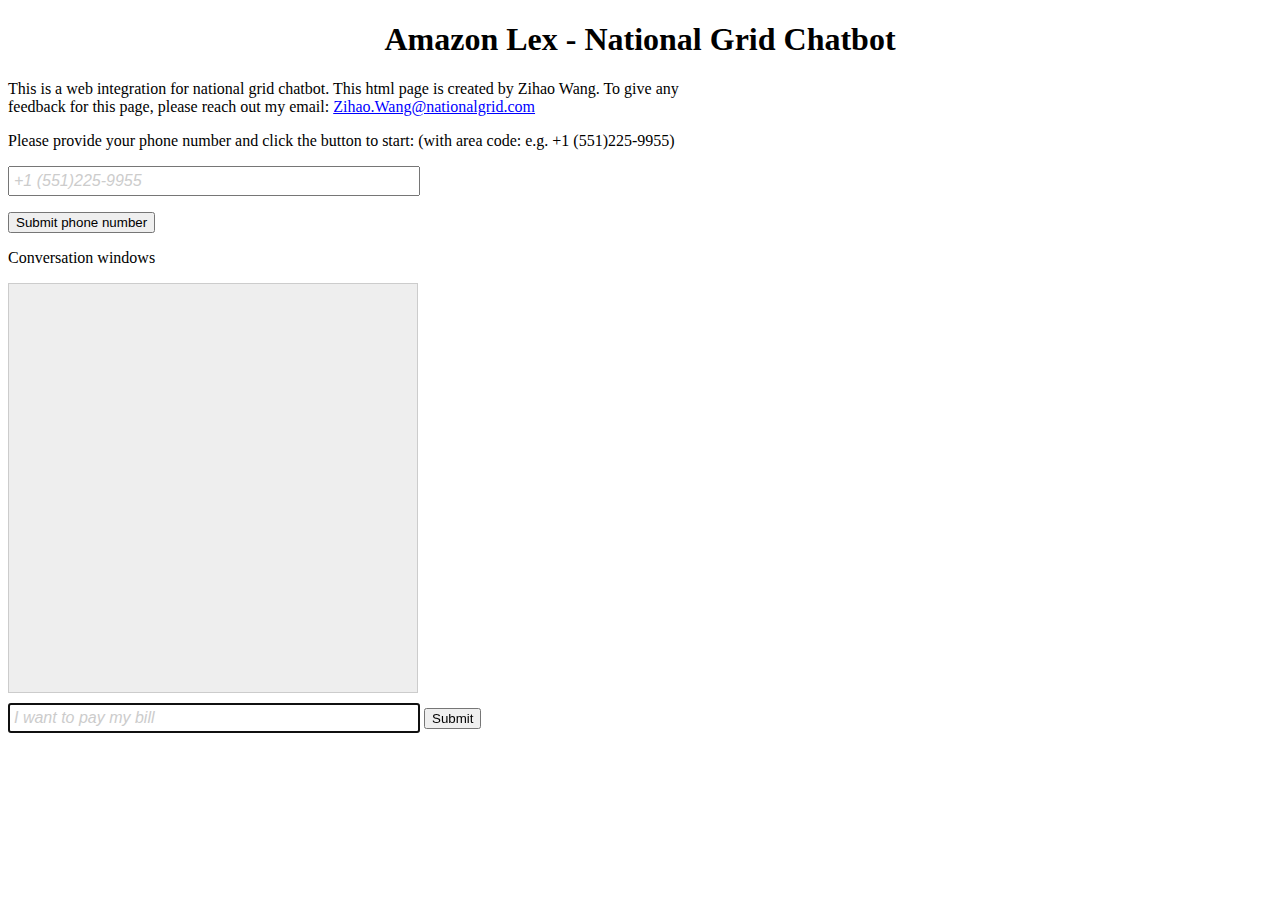
<file: files/test.html>
<!DOCTYPE html>
<html>
    <head>
        <title>Amazon Lex for JavazScript - Sample Application (FlowerOrder)</title>
        <script src="https://sdk.amazonaws.com/js/aws-sdk-2.147.0.min.js"></script> <!-- Load the latest aws js -->
        <style language="text/css">
            input#wisdom {
                padding: 4px;
                font-size: 1em;
                width: 400px
            }

            input#phoneNum {
                padding: 4px;
                font-size: 1em;
                width: 400px
            }

            input::placeholder {
                color: #ccc;
                font-style: italic;
            }

            

            p.userRequest {
                margin: 4px;
                padding: 4px 10px 4px 10px;
                border-radius: 4px;
                min-width: 50%;
                max-width: 85%;
                float: left;
                background-color: #7d7;
            }

            p.lexResponse {
                margin: 4px;
                padding: 4px 10px 4px 10px;
                border-radius: 4px;
                text-align: right;
                min-width: 50%;
                max-width: 85%;
                float: right;
                background-color: #bbf;
                font-style: italic;
            }

            p.lexError {
                margin: 4px;
                padding: 4px 10px 4px 10px;
                border-radius: 4px;
                text-align: right;
                min-width: 50%;
                max-width: 85%;
                float: right;
                background-color: #f77;
            }
        </style>
    </head>

    <body>
        <h1 style="text-align: center">Amazon Lex - National Grid Chatbot</h1>
        <p style="width: 700px">
            This is a web integration for national grid chatbot. This html page is created by Zihao Wang. 
            To give any feedback for this page, please reach out my email: <a href="mailto:Zihao.Wang@nationalgrid.com" style="color:blue">Zihao.Wang@nationalgrid.com</a>
        </p>
        <p style="width: 700px">
            Please provide your phone number and click the button to start: (with area code: e.g. +1 (551)225-9955)
        </p>
        <form id="phoneform" style="margin-top: 10px" onsubmit="return getphonenum();">
            <input type="text" id="phoneNum" size="80" value="" placeholder="+1 (551)225-9955">
        </form>
        <p>
            <input id="clickMe" type="button" value="Submit phone number" onclick="return getphonenum();" />
        </p>
        <p>
            Conversation windows
        </p>
        <div id="conversation" style="width: 400px; height: 400px; border: 1px solid #ccc; background-color: #eee; padding: 4px; overflow: scroll"></div>
        <form id="chatform" style="margin-top: 10px" onsubmit="return pushChat();">
            <input type="text" id="wisdom" size="80" value="" placeholder="I want to pay my bill">
            <input id="clickMe2" type="button" value="Submit" onclick="return pushChat();" />
        </form>
        <script type="text/javascript">
            // set the focus to the input box
            document.getElementById("wisdom").focus();

            // Initialize the Amazon Cognito credentials provider
            AWS.config.region = 'us-east-1'; // Region
            AWS.config.credentials = new AWS.CognitoIdentityCredentials({
            // Provide your Pool Id here
                IdentityPoolId: 'us-east-1:359f0855-e397-4f7d-b06c-73b25e3f3a6d',
            });

            var lexruntime = new AWS.LexRuntime();
            var lexUserId = 'chatbot-demo' + Date.now();
            var sessionAttributes = {};
            var dialogstatus = {};
            function getphonenum() {
                var phonenumText = document.getElementById('phoneNum');
                if (phonenumText && phonenumText.value && phonenumText.value.trim().length > 0){
                    sessionAttributes = {
                        phone_num: phonenumText.value.trim()
                    };
                    dialogstatus = {};
                    clearconversation();
                    lexUserId = 'chatbot-demo' + Date.now();
                    showResponse({message: 'Thank you for calling National Grid! Would you like to pay your bill?'});
                }
                return false;
            }

            function pushChat() {

                // if there is text to be sent...
                var wisdomText = document.getElementById('wisdom');
                if (wisdomText && wisdomText.value && wisdomText.value.trim().length > 0) {
                    
                    // disable input to show we're sending it
                    var wisdom = wisdomText.value.trim();
                    wisdomText.value = '...';
                    wisdomText.locaked = true;

                    // decide which bot should be sent and then send it to the Lex runtime
                    if (!('Next' in sessionAttributes)) {
                        var params = {
                            botAlias: 'latest',
                            botName: 'WelcomeBot',
                            inputText: wisdom,
                            userId: lexUserId,
                            sessionAttributes: sessionAttributes
                        };
                    }
                    else {
                        if (sessionAttributes.Next === 'Authentic') {
                            var params = {
                                botAlias: 'latest',
                                botName: 'AuthenticBot',
                                inputText: wisdom,
                                userId: lexUserId,
                                sessionAttributes: sessionAttributes
                            };       
                        }
                        else if (sessionAttributes.Next === 'PayBill') {
                            var params = {
                                botAlias: 'latest',
                                botName: 'PayBillBot',
                                inputText: wisdom,
                                userId: lexUserId,
                                sessionAttributes: sessionAttributes
                            }
                        }
                    }
                    
                    showRequest(wisdom);
                    lexruntime.postText(params, function(err, data) {
                        if (err) {
                            console.log(err, err.stack);
                            showError('Error: ' + err.message + ' (see console for detail)')
                        }
                        if (data) {
                            // capture the sessionAttributes for the next cycle
                            sessionAttributes = data.sessionAttributes;
                            //show response and/or error/dialog status
                            
                            showResponse(data);
                            if (!('previous' in dialogstatus) && ('Next') in sessionAttributes) {
                                dialogstatus.previous = sessionAttributes.Next;
                                if (sessionAttributes.Next === 'Authentic') {
                                    showResponse({message: 'Please provide your National Grid account number. Your account number is located at the top of your bill to the right of your address.'});
                                }
                                else if (sessionAttributes.Next === 'PayBill') {
                                    showResponse({message: 'Your account has been successfully verified. Your current balance is $' + sessionAttributes.balance + ', and your next payment is due on ' + sessionAttributes.due_date + '. Do you have your billing information on hand?'});
                                    sessionAttributes.order = '0';
                                }
                            }
                            else if (('previous' in dialogstatus) && ('Next' in sessionAttributes) && dialogstatus.previous != sessionAttributes.Next) {
                                dialogstatus.previous = sessionAttributes.Next;
                                if (sessionAttributes.Next === 'Authentic') {
                                    showResponse({message: 'Please provide your National Grid account number. Your account number is located at the top of your bill to the right of your address.'});
                                }
                                else if (sessionAttributes.Next === 'PayBill') {
                                    showResponse({message: 'Your account has been successfully verified. Your current balance is $' + sessionAttributes.balance + ', and your next payment is due on ' + sessionAttributes.due_date + '. Do you have your billing information on hand?'});
                                    sessionAttributes.order = '0';
                                }
                            }
                        }
                        // re-enable input
                        wisdomText.value = '';
                        wisdomText.locaked = false;
                    });
                }
                // we always cancel form submission
                return false;
            }
            
            function clearconversation() {
                var conversationDiv = document.getElementById('conversation');
                conversationDiv.innerText = '';
            }

            function showRequest(daText) {
                
                var conversationDiv = document.getElementById('conversation');
                var requestPara = document.createElement("P");
                requestPara.className = 'userRequest';
                requestPara.appendChild(document.createTextNode(daText));
                conversationDiv.appendChild(requestPara);
                conversationDiv.scrollTop = conversationDiv.scrollHeight;
            }

            function showError(daText) {
                
                var conversationDiv = document.getElementById('conversation');
                var errorPara =  document.createElement("P");
                errorPara.className = 'lexError';
                errorPara.appendChild(document.createTextNode(daText));
                conversationDiv.appendChild(errorPara);
                conversationDiv.scrollTop = conversationDiv.scrollHeight;
            }

            function showResponse(lexResponse) {
                
                var conversationDiv = document.getElementById('conversation');
                var responsePara = document.createElement("P");
                responsePara.className = 'lexResponse';
                if (lexResponse.message) {
                    responsePara.appendChild(document.createTextNode(lexResponse.message));
                    responsePara.appendChild(document.createElement('br'));
                }
                // if (lexResponse.dialogState === 'ReadyForFulfillment') {
                //     responsePara.appendChild(document.createTextNode('Ready for fulfillment'));
                // } else {
                //     responsePara.appendChild(document.createTextNode(
                //         '(' + lexResponse.dialogState + ')'
                //     ));
                // }
                conversationDiv.appendChild(responsePara);
                conversationDiv.scrollTop = conversationDiv.scrollHeight;
            }
        </script>
    </body>
</html>
</file>
